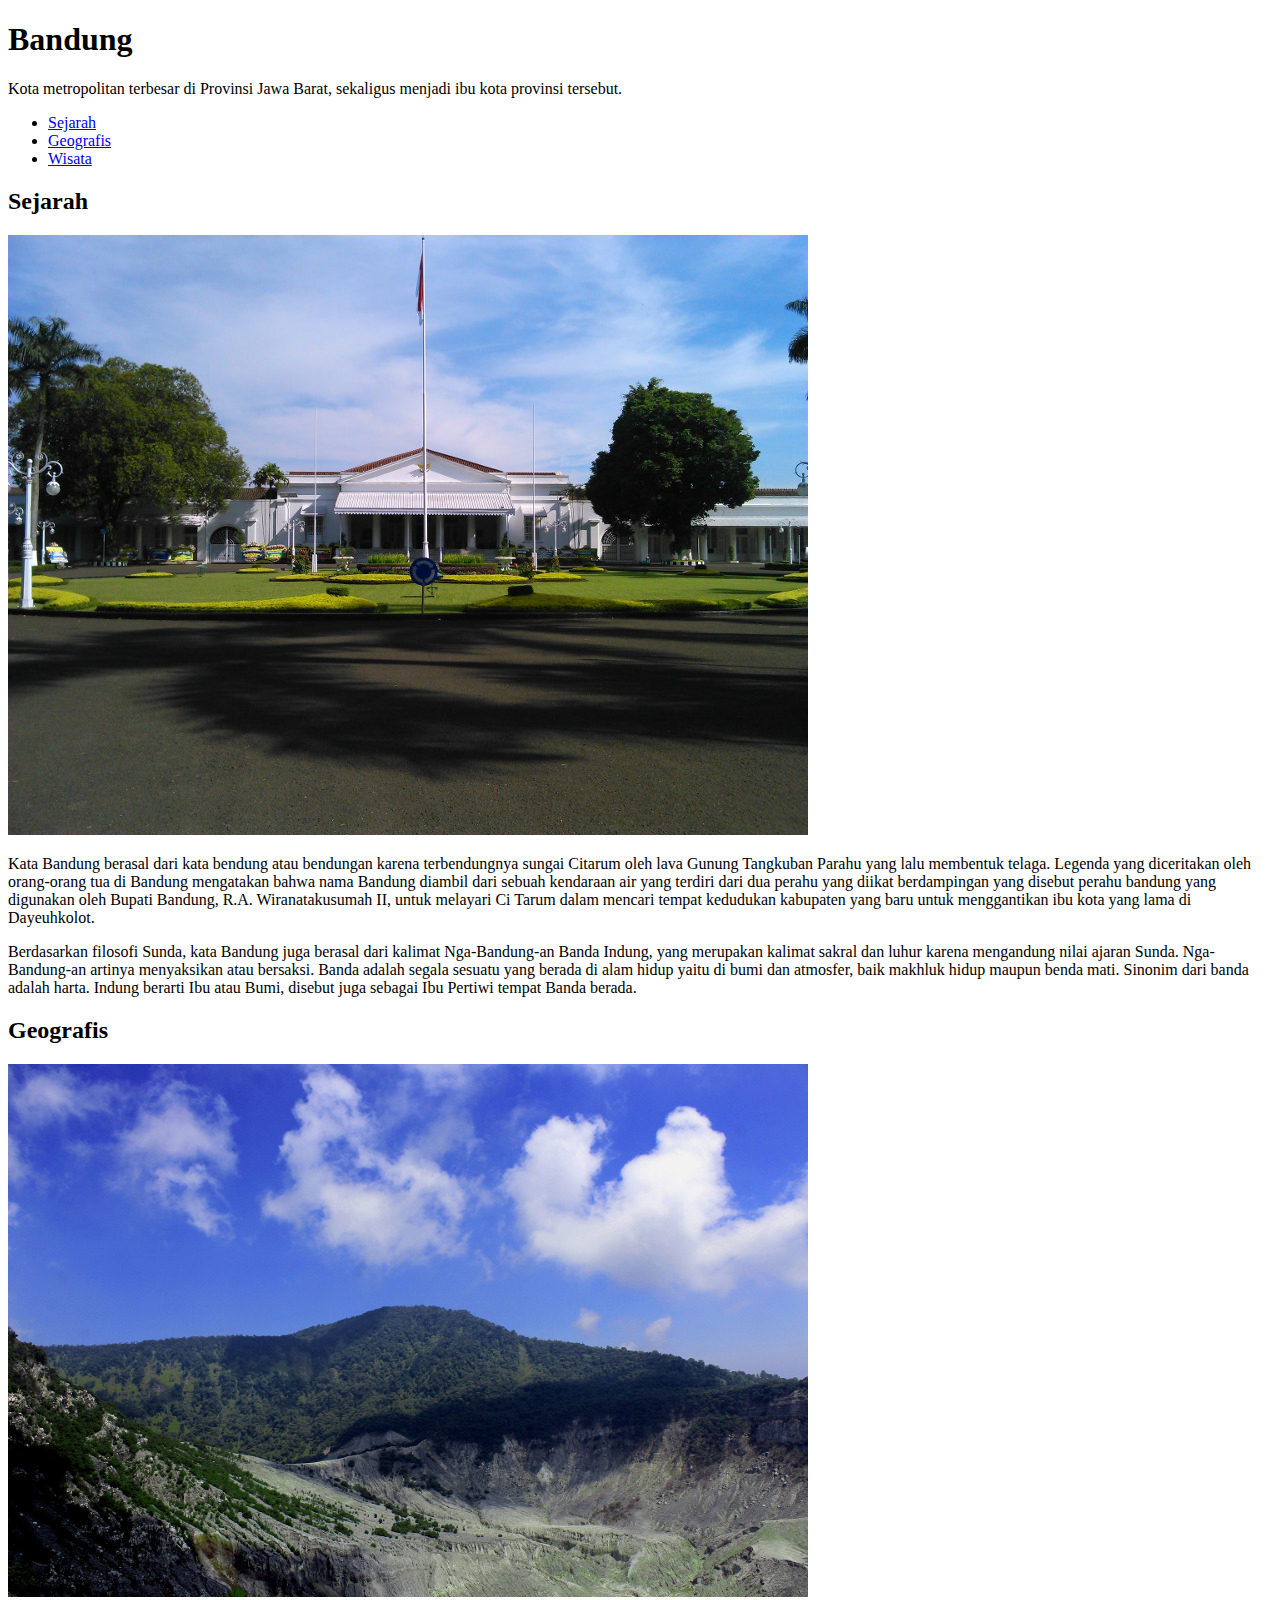
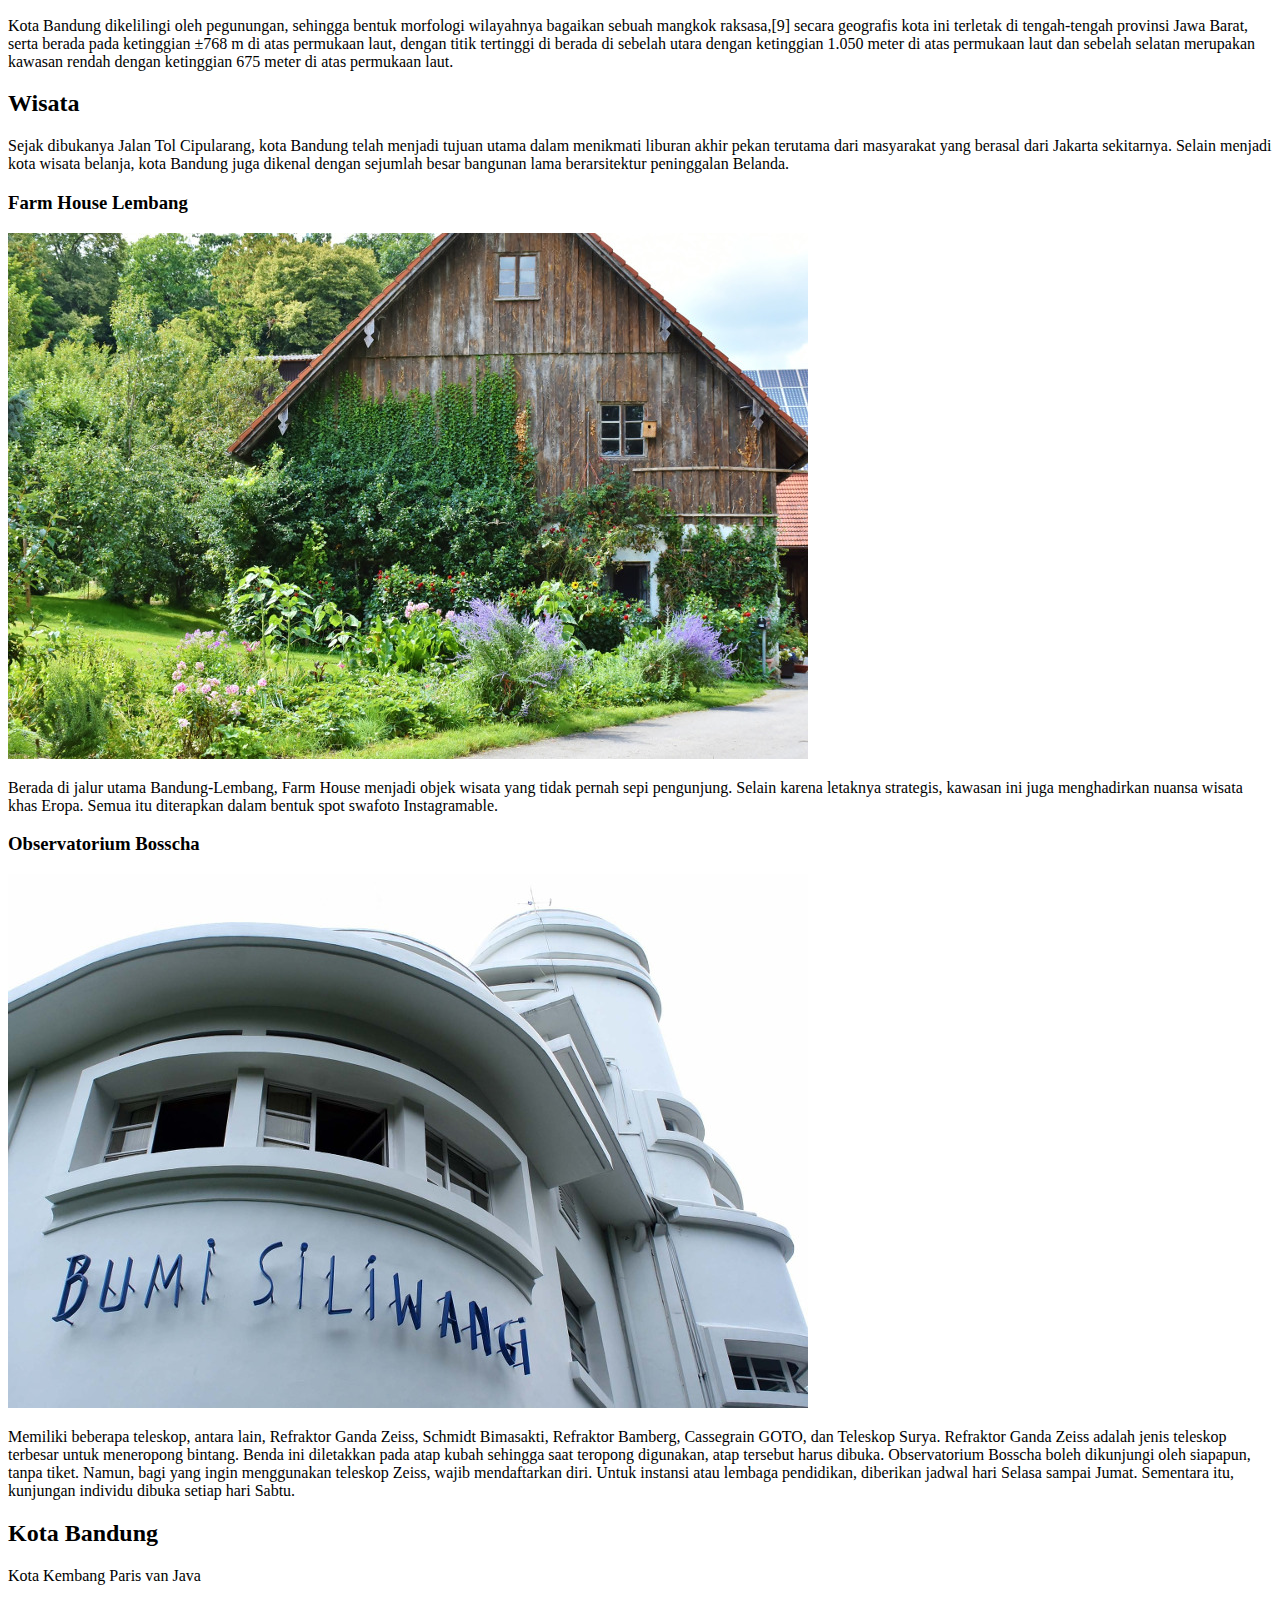
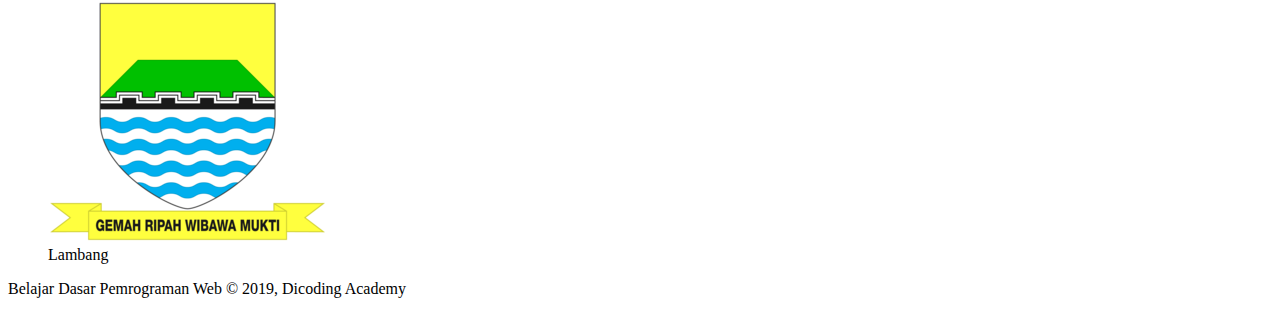
<file: generic.html>
<!DOCTYPE html>
<html lang="en">
  <head>
    <meta charset="UTF-8" />
    <meta http-equiv="X-UA-Compatible" content="IE=edge" />
    <meta name="viewport" content="width=device-width, initial-scale=1.0" />
    <title>Elemen</title>
  </head>
  <body>
    <header>
      <h1>Bandung</h1>
      <p>
        Kota metropolitan terbesar di Provinsi Jawa Barat, sekaligus menjadi ibu
        kota provinsi tersebut.
      </p>
      <nav>
        <ul>
          <li><a href="#sejarah" target="_top">Sejarah</a></li>
          <li><a href="#geografis" target="_parent">Geografis</a></li>
          <li><a href="#Wisata" target="_self">Wisata</a></li>
        </ul>
      </nav>
    </header>
    <main>
      <div>
        <h2 id="sejarah">Sejarah</h2>
        <img src="assets/image/history.jpg" alt="sejarah" />
        <p>
          Kata Bandung berasal dari kata bendung atau bendungan karena
          terbendungnya sungai Citarum oleh lava Gunung Tangkuban Parahu yang
          lalu membentuk telaga. Legenda yang diceritakan oleh orang-orang tua
          di Bandung mengatakan bahwa nama Bandung diambil dari sebuah kendaraan
          air yang terdiri dari dua perahu yang diikat berdampingan yang disebut
          perahu bandung yang digunakan oleh Bupati Bandung, R.A.
          Wiranatakusumah II, untuk melayari Ci Tarum dalam mencari tempat
          kedudukan kabupaten yang baru untuk menggantikan ibu kota yang lama di
          Dayeuhkolot.
        </p>

        <p>
          Berdasarkan filosofi Sunda, kata Bandung juga berasal dari kalimat
          Nga-Bandung-an Banda Indung, yang merupakan kalimat sakral dan luhur
          karena mengandung nilai ajaran Sunda. Nga-Bandung-an artinya
          menyaksikan atau bersaksi. Banda adalah segala sesuatu yang berada di
          alam hidup yaitu di bumi dan atmosfer, baik makhluk hidup maupun benda
          mati. Sinonim dari banda adalah harta. Indung berarti Ibu atau Bumi,
          disebut juga sebagai Ibu Pertiwi tempat Banda berada.
        </p>

        <h2 id="geografis">Geografis</h2>
        <img src="assets/image/geografis.jpg" alt="geografis" />
        <p>
          Kota Bandung dikelilingi oleh pegunungan, sehingga bentuk morfologi
          wilayahnya bagaikan sebuah mangkok raksasa,[9] secara geografis kota
          ini terletak di tengah-tengah provinsi Jawa Barat, serta berada pada
          ketinggian ±768 m di atas permukaan laut, dengan titik tertinggi di
          berada di sebelah utara dengan ketinggian 1.050 meter di atas
          permukaan laut dan sebelah selatan merupakan kawasan rendah dengan
          ketinggian 675 meter di atas permukaan laut.
        </p>
        <h2 id="Wisata">Wisata</h2>
        <p>
          Sejak dibukanya Jalan Tol Cipularang, kota Bandung telah menjadi
          tujuan utama dalam menikmati liburan akhir pekan terutama dari
          masyarakat yang berasal dari Jakarta sekitarnya. Selain menjadi kota
          wisata belanja, kota Bandung juga dikenal dengan sejumlah besar
          bangunan lama berarsitektur peninggalan Belanda.
        </p>

        <h3>Farm House Lembang</h3>
        <img src="assets/image/farm-house.jpg" alt="farm house" />
        <p>
          Berada di jalur utama Bandung-Lembang, Farm House menjadi objek wisata
          yang tidak pernah sepi pengunjung. Selain karena letaknya strategis,
          kawasan ini juga menghadirkan nuansa wisata khas Eropa. Semua itu
          diterapkan dalam bentuk spot swafoto Instagramable.
        </p>

        <h3>Observatorium Bosscha</h3>
        <img src="assets/image/bosscha.jpg" alt="bosscha" />
        <p>
          Memiliki beberapa teleskop, antara lain, Refraktor Ganda Zeiss,
          Schmidt Bimasakti, Refraktor Bamberg, Cassegrain GOTO, dan Teleskop
          Surya. Refraktor Ganda Zeiss adalah jenis teleskop terbesar untuk
          meneropong bintang. Benda ini diletakkan pada atap kubah sehingga saat
          teropong digunakan, atap tersebut harus dibuka. Observatorium Bosscha
          boleh dikunjungi oleh siapapun, tanpa tiket. Namun, bagi yang ingin
          menggunakan teleskop Zeiss, wajib mendaftarkan diri. Untuk instansi
          atau lembaga pendidikan, diberikan jadwal hari Selasa sampai Jumat.
          Sementara itu, kunjungan individu dibuka setiap hari Sabtu.
        </p>
      </div>
      <aside>
        <h2>Kota Bandung</h2>
        <p>Kota Kembang Paris van Java</p>
        <figure>
          <img src="assets/image/Bandung_coa.png" alt="" />
          <figcaption>Lambang</figcaption>
        </figure>
      </aside>
    </main>
    <footer>
      <p>Belajar Dasar Pemrograman Web &#169; 2019, Dicoding Academy</p>
    </footer>
  </body>
</html>
</file>
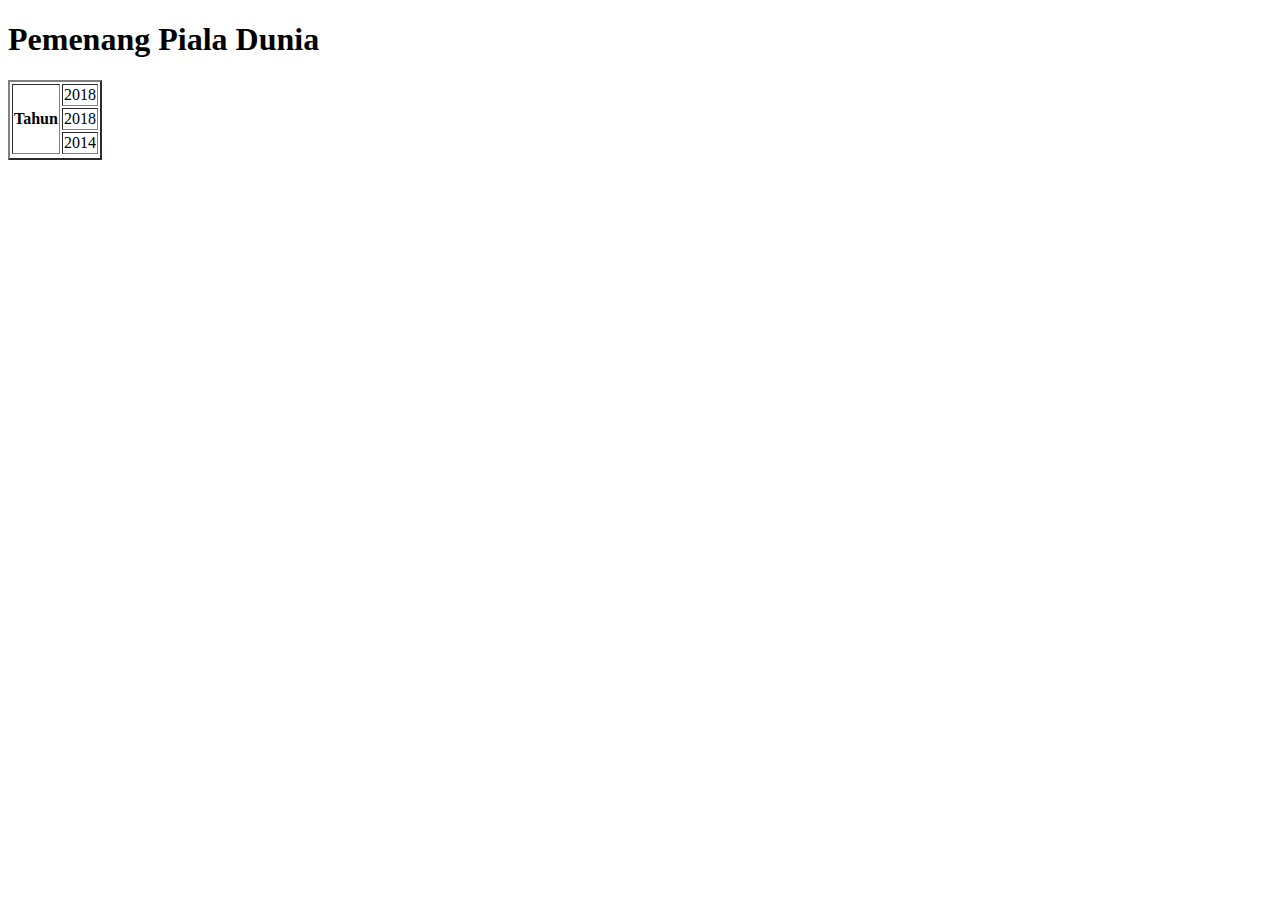
<file: table.html>
<!DOCTYPE html>
<html lang="en">
  <head>
    <meta charset="UTF-8" />
    <meta http-equiv="X-UA-Compatible" content="IE=edge" />
    <meta name="viewport" content="width=device-width, initial-scale=1.0" />
    <title>Table Bola</title>
  </head>
  <body>
    <h1>Pemenang Piala Dunia</h1>

    <table border="2">
      <tr>
        <th rowspan="3">Tahun</th>
        <td>2018</td>
        <!-- <th>Juara 1</th>
        <th>Juara 2</th>
        <th>Juara 3</th>-->
      </tr>
      <tr>
        <td>2018</td>
        <!--   <td>Prancis</td>
        <td>Kroasia</td>
        <td>Belgium</td>-->
      </tr>
      <tr>
        <td>2014</td>
        <!--     <td colspan="2">Jerman</td>
        <td>Argentina</td>-->
      </tr>
      <tr>
        <!--    <td>2010</td>
        <!--    <td colspan="2">Argentina</td>
        <td>Jerman</td>-->
      </tr>
    </table>
  </body>
</html>
</file>
